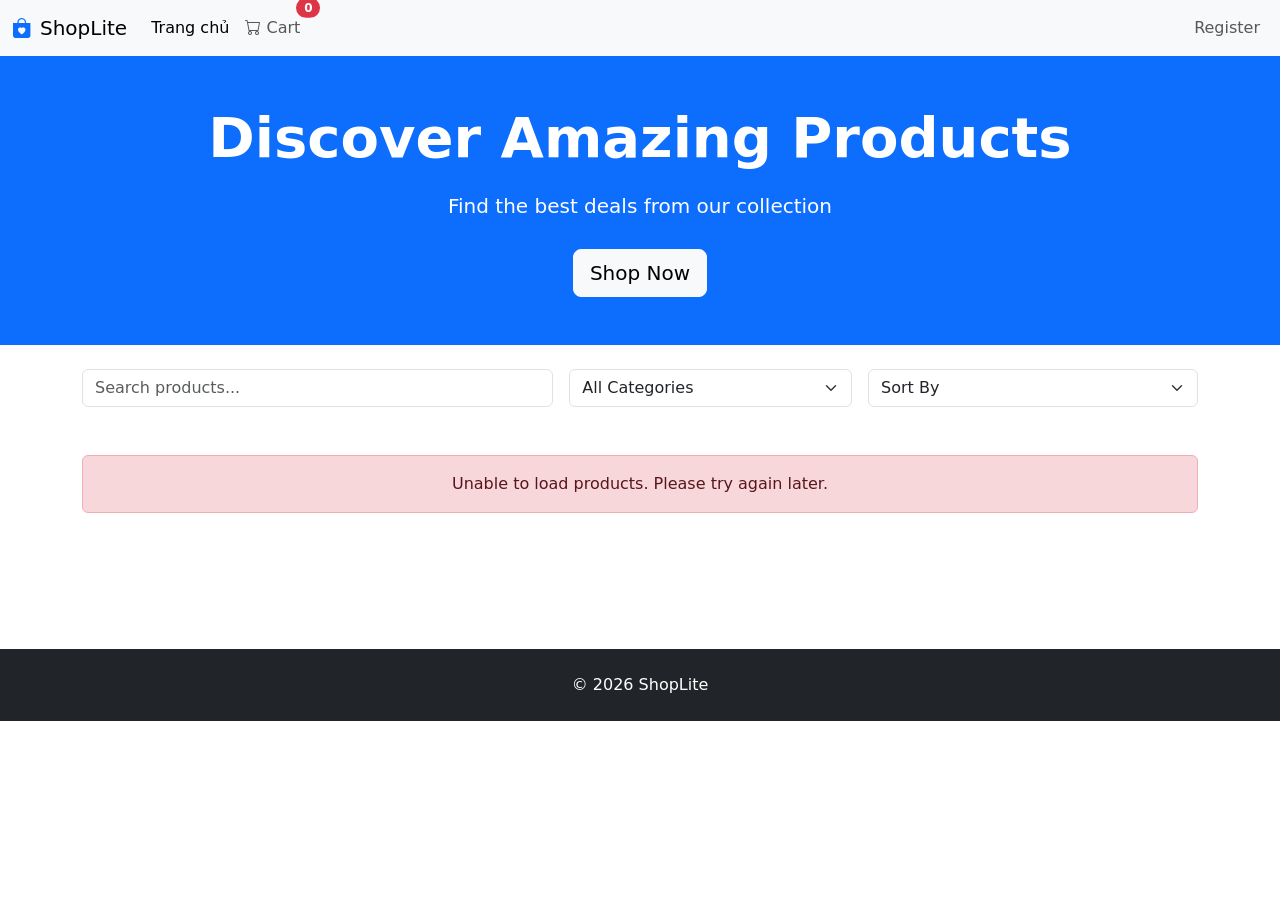
<file: index.html>
<!doctype html>
<html lang="en">
  <head>
    <meta charset="UTF-8" />
    <meta name="viewport" content="width=device-width, initial-scale=1.0" />
    <title>ShopLite</title>

    <link
      href="https://cdn.jsdelivr.net/npm/bootstrap@5.3.7/dist/css/bootstrap.min.css"
      rel="stylesheet"
    />
    <link
      rel="stylesheet"
      href="https://cdn.jsdelivr.net/npm/bootstrap-icons@1.13.1/font/bootstrap-icons.min.css"
    />

    <link rel="stylesheet" href="css/style.css" />
  </head>

  <body>
    <!-- NAVBAR-->
    <header class="header">
      <nav class="navbar navbar-expand-lg bg-light">
        <div class="container-fluid">
          <a class="navbar-brand" href="#"><i class="bi bi-bag-heart-fill me-2 text-primary"></i>ShopLite</a>
          <button
            class="navbar-toggler"
            type="button"
            data-bs-toggle="collapse"
            data-bs-target="#navbarResponsive"
            aria-controls="navbarResponsive"
            aria-expanded="false"
            aria-label="Toggle navigation"
          >
            <span class="navbar-toggler-icon"></span>
          </button>
          <div class="collapse navbar-collapse" id="navbarResponsive">
            <ul class="navbar-nav me-auto">
              <li class="nav-item">
                <a class="nav-link active" href="#">Trang chủ</a>
              </li>
              <li class="nav-item">
                <a class="nav-link position-relative" href="cart.html">
                  <i class="bi bi-cart"></i>

                  Cart

                  <span
                    id="cart-count"
                    class="position-absolute top-0 start-100 translate-middle badge rounded-pill bg-danger"
                  >
                    0
                  </span>
                </a>
              </li>
            </ul>

            <div class="navbar-nav">
              <a class="nav-link" href="register.html">Register</a>
            </div>
          </div>
        </div>
      </nav>
    </header>

    <!-- HERO -->
    <section class="hero-section py-5 bg-primary text-white">
      <div class="container text-center">
        <h1 class="display-4 fw-bold">Discover Amazing Products</h1>

        <p class="lead">Find the best deals from our collection</p>

        <a href="#product-list" class="btn btn-light btn-lg"> Shop Now </a>
      </div>
    </section>

    <!-- FILTER BAR-->
    <section class="container my-4">
      <div class="filter-grid">
        <div>
          <input
            id="search-input"
            type="text"
            class="form-control"
            placeholder="Search products..."
          />
        </div>

        <div>
          <select id="category-filter" class="form-select">
            <option value="all">All Categories</option>
          </select>
        </div>

        <div>
          <select id="sort-select" class="form-select">
            <option value="">Sort By</option>

            <option value="price-asc">Price Low → High</option>

            <option value="price-desc">Price High → Low</option>

            <option value="title">Name A-Z</option>
          </select>
        </div>
      </div>
    </section>

    <!-- LOADING -->

    <!-- PRODUCT GRID -->
    <main class="container py-4">
      <div id="product-list" class="product-grid"></div>
      <nav class="mt-5" aria-label="Product pagination">
        <ul id="pagination" class="pagination justify-content-center"></ul>
      </nav>
    </main>

    <!-- FOOTER-->
    <footer class="bg-dark text-white text-center py-4 mt-5">
      <div class="container">
        <p class="mb-0">© 2026 ShopLite</p>
      </div>
    </footer>

    <script src="js/common.js"></script>
    <script src="js/api.js"></script>
    <script src="js/home.js"></script>

    <script src="https://cdn.jsdelivr.net/npm/bootstrap@5.3.7/dist/js/bootstrap.bundle.min.js"></script>
  </body>
</html>
</file>
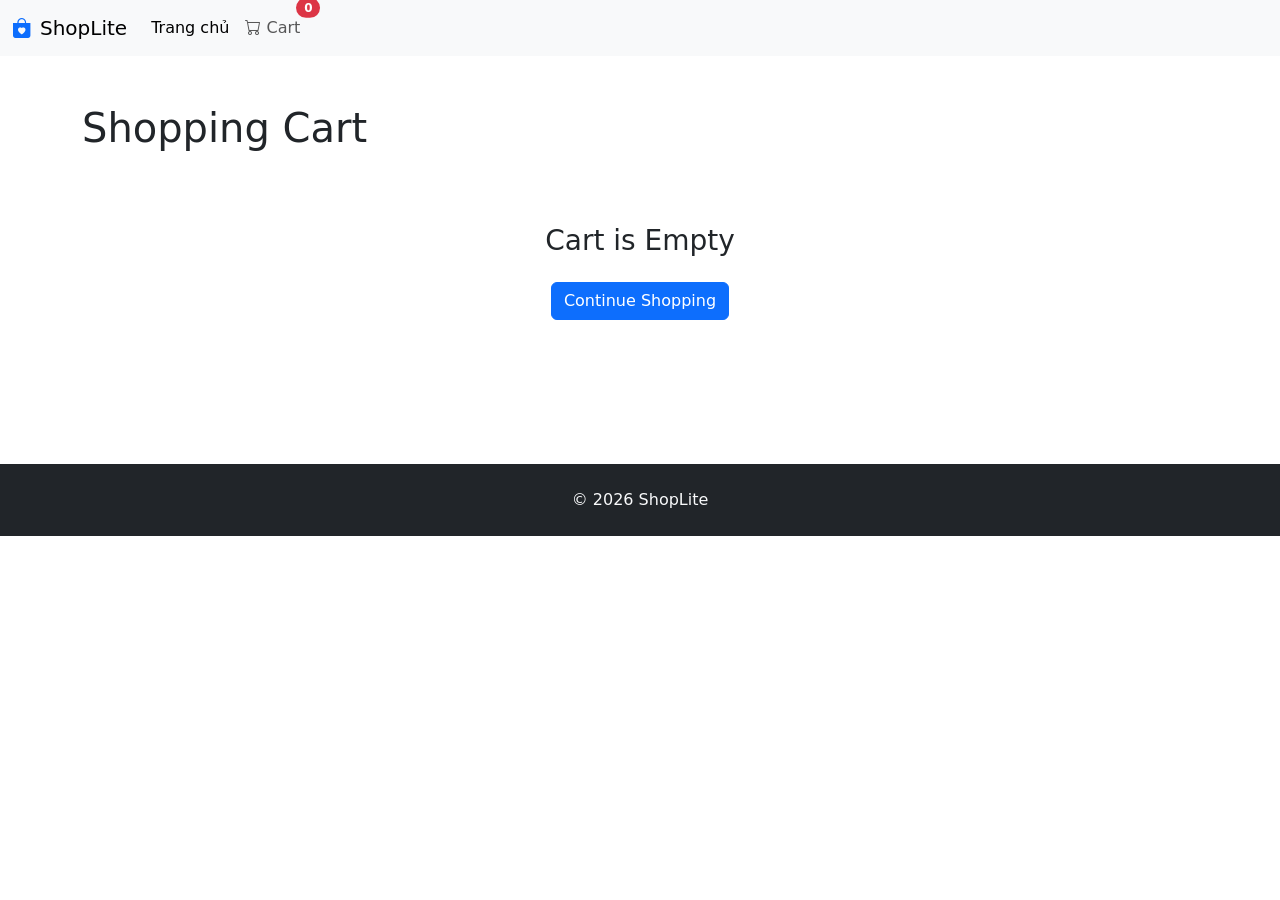
<file: cart.html>
<!doctype html>
<html lang="en">
  <head>
    <meta charset="UTF-8" />
    <meta name="viewport" content="width=device-width, initial-scale=1.0" />
    <title>Cart</title>

    <link
      href="https://cdn.jsdelivr.net/npm/bootstrap@5.3.7/dist/css/bootstrap.min.css"
      rel="stylesheet"
    />
    <link
      rel="stylesheet"
      href="https://cdn.jsdelivr.net/npm/bootstrap-icons@1.13.1/font/bootstrap-icons.min.css"
    />

    <link rel="stylesheet" href="css/style.css" />
  </head>
  <body>
    <header class="header">
      <nav class="navbar navbar-expand-lg bg-light">
        <div class="container-fluid">
          <a class="navbar-brand" href="index.html"><i class="bi bi-bag-heart-fill me-2 text-primary"></i>ShopLite</a>
          <button
            class="navbar-toggler"
            type="button"
            data-bs-toggle="collapse"
            data-bs-target="#navbarResponsive"
            aria-controls="navbarResponsive"
            aria-expanded="false"
            aria-label="Toggle navigation"
          >
            <span class="navbar-toggler-icon"></span>
          </button>
          <div class="collapse navbar-collapse" id="navbarResponsive">
            <ul class="navbar-nav me-auto">
              <li class="nav-item">
                <a class="nav-link active" href="index.html">Trang chủ</a>
              </li>
              <li class="nav-item">
                <a class="nav-link position-relative" href="cart.html">
                  <i class="bi bi-cart"></i>

                  Cart

                  <span
                    id="cart-count"
                    class="position-absolute top-0 start-100 translate-middle badge rounded-pill bg-danger"
                  >
                    0
                  </span>
                </a>
              </li>
            </ul>
          </div>
        </div>
      </nav>
    </header>

    <main class="container py-5">
      <h1 class="mb-4">Shopping Cart</h1>
      <div id="cart-content"></div>
    </main>

    <footer class="bg-dark text-light text-center py-4 mt-5">
      <p class="mb-0">© 2026 ShopLite</p>
    </footer>

    <script src="js/common.js"></script>
    <script src="js/cart.js"></script>
    <script src="https://cdn.jsdelivr.net/npm/bootstrap@5.3.7/dist/js/bootstrap.bundle.min.js"></script>
  </body>
</html>
</file>
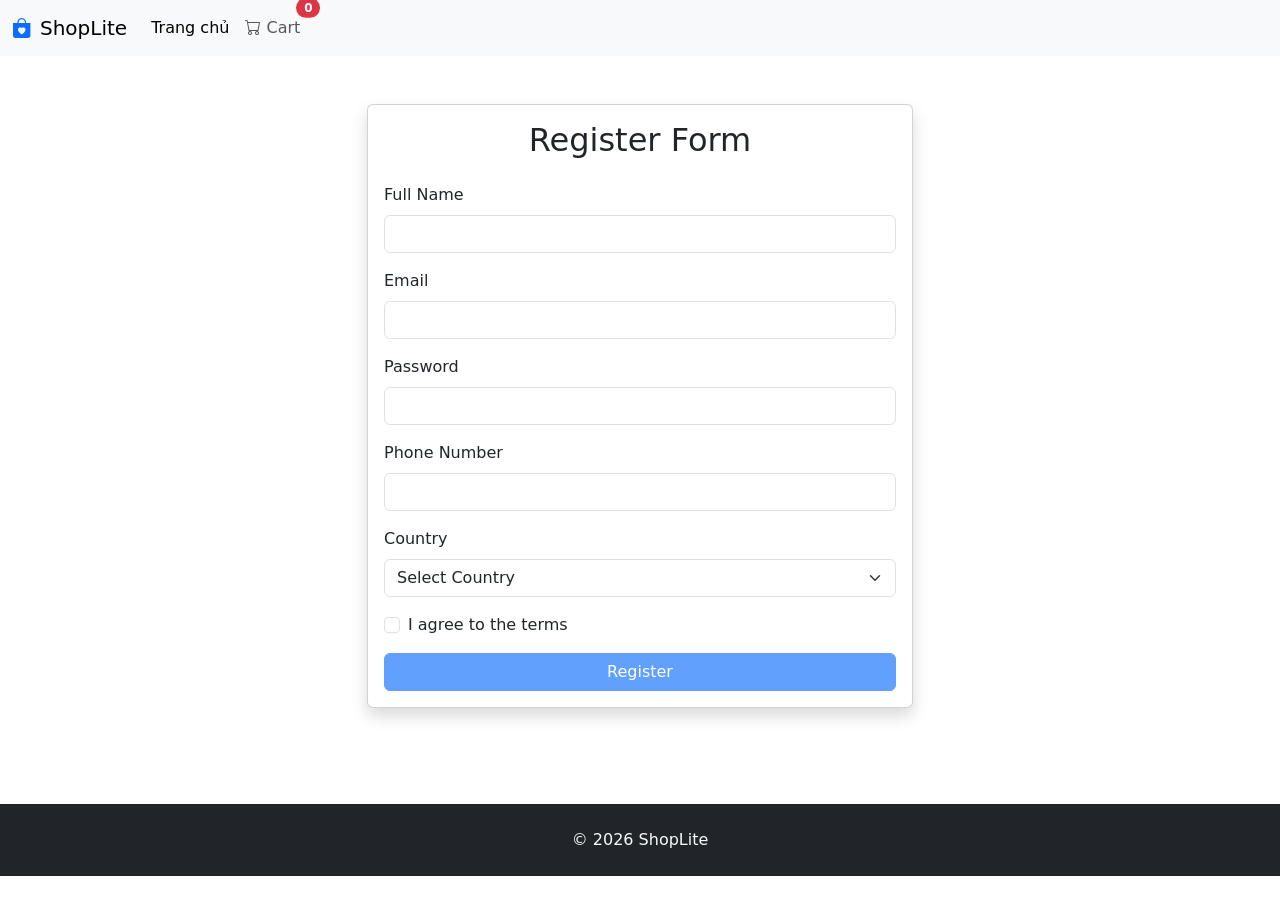
<file: register.html>
<!doctype html>
<html lang="en">
  <head>
    <meta charset="UTF-8" />
    <meta name="viewport" content="width=device-width, initial-scale=1.0" />
    <title>Register</title>
    <link
      href="https://cdn.jsdelivr.net/npm/bootstrap@5.3.7/dist/css/bootstrap.min.css"
      rel="stylesheet"
    />
    <link
      rel="stylesheet"
      href="https://cdn.jsdelivr.net/npm/bootstrap-icons@1.13.1/font/bootstrap-icons.min.css"
    />
    <link rel="stylesheet" href="css/style.css" />
  </head>
  <body>
    <header class="header">
      <nav class="navbar navbar-expand-lg bg-light">
        <div class="container-fluid">
          <a class="navbar-brand" href="index.html"><i class="bi bi-bag-heart-fill me-2 text-primary"></i>ShopLite</a>
          <button
            class="navbar-toggler"
            type="button"
            data-bs-toggle="collapse"
            data-bs-target="#navbarResponsive"
            aria-controls="navbarResponsive"
            aria-expanded="false"
            aria-label="Toggle navigation"
          >
            <span class="navbar-toggler-icon"></span>
          </button>
          <div class="collapse navbar-collapse" id="navbarResponsive">
            <ul class="navbar-nav me-auto">
              <li class="nav-item">
                <a class="nav-link active" href="index.html">Trang chủ</a>
              </li>
              <li class="nav-item">
                <a class="nav-link position-relative" href="cart.html">
                  <i class="bi bi-cart"></i>

                  Cart

                  <span
                    id="cart-count"
                    class="position-absolute top-0 start-100 translate-middle badge rounded-pill bg-danger"
                  >
                    0
                  </span>
                </a>
              </li>
            </ul>
          </div>
        </div>
      </nav>
    </header>
    <main class="container py-5">
      <div class="row justify-content-center">
        <div class="col-lg-6">
          <div class="card shadow">
            <div class="card-body">
              <h2 class="mb-4 text-center">Register Form</h2>

              <form id="register-form">
                <!-- Full Name -->
                <div class="mb-3">
                  <label class="form-label"> Full Name </label>

                  <input type="text" id="full-name" class="form-control" />

                  <small id="name-error" class="text-danger"></small>
                </div>

                <!-- Email -->
                <div class="mb-3">
                  <label class="form-label"> Email </label>

                  <input type="text" id="email" class="form-control" />

                  <small id="email-error" class="text-danger"></small>
                </div>

                <!-- Password -->
                <div class="mb-3">
                  <label class="form-label"> Password </label>

                  <input type="password" id="password" class="form-control" />

                  <small id="password-error" class="text-danger"></small>
                </div>

                <!-- Phone -->
                <div class="mb-3">
                  <label class="form-label"> Phone Number </label>

                  <input type="text" id="phone" class="form-control" />

                  <small id="phone-error" class="text-danger"></small>
                </div>

                <!-- Select -->
                <div class="mb-3">
                  <label class="form-label"> Country </label>

                  <select id="country" class="form-select">
                    <option value="">Select Country</option>

                    <option value="Vietnam">Vietnam</option>

                    <option value="Japan">Japan</option>

                    <option value="USA">USA</option>
                  </select>

                  <small id="country-error" class="text-danger"></small>
                </div>

                <!-- Checkbox -->
                <div class="form-check mb-3">
                  <input class="form-check-input" type="checkbox" id="agree" />

                  <label class="form-check-label"> I agree to the terms </label>

                  <br />

                  <small id="agree-error" class="text-danger"></small>
                </div>

                <button
                  type="submit"
                  id="submit-btn"
                  class="btn btn-primary w-100"
                  disabled
                >
                  Register
                </button>
              </form>

              <div id="success-message" class="alert alert-success mt-3 d-none">
                Registration successful!
              </div>
            </div>
          </div>
        </div>
      </div>
    </main>

    <script src="js/common.js"></script>
    <script src="js/register.js"></script>
    <script src="https://cdn.jsdelivr.net/npm/bootstrap@5.3.7/dist/js/bootstrap.bundle.min.js"></script>

    <footer class="bg-dark text-light text-center py-4 mt-5">
      <p class="mb-0">© 2026 ShopLite</p>
    </footer>
  </body>
</html>
</file>
<file: css/style.css>
html,
body {
  min-height: 100%;
  margin: 0;
}

body {
  display: flex;
  flex-direction: column;
}

main {
  flex: 1 0 auto;
}

footer {
  flex-shrink: 0;
}

.hero-section .container {
  display: flex;
  flex-direction: column;
  align-items: center;
  gap: 0.75rem;
}

.filter-grid {
  display: grid;
  grid-template-columns: 1fr;
  gap: 1rem;
}

.product-grid {
  display: grid;
  grid-template-columns: 1fr;
  gap: 1.5rem;
}

.product-grid > .col-12 {
  grid-column: 1 / -1;
}

.product-grid .card {
  min-height: 100%;
}

.product-image {
  width: 100%;
  height: 180px;
  object-fit: contain;
}

.cart-quantity-controls {
  display: flex;
  align-items: center;
  gap: 0.5rem;
}

@media (min-width: 576px) {
  .product-grid {
    grid-template-columns: repeat(2, minmax(0, 1fr));
  }

  .product-image {
    height: 200px;
  }
}

@media (min-width: 768px) {
  .filter-grid {
    grid-template-columns: 2fr 1.2fr 1.4fr;
  }
}

@media (min-width: 992px) {
  .product-grid {
    grid-template-columns: repeat(4, minmax(0, 1fr));
  }

  .product-image {
    height: 220px;
  }
}

@media (max-width: 575.98px) {
  .hero-section {
    padding-block: 2rem !important;
  }

  .hero-section h1 {
    font-size: 2rem;
  }

  .table-responsive {
    font-size: 0.9rem;
  }
}
</file>
